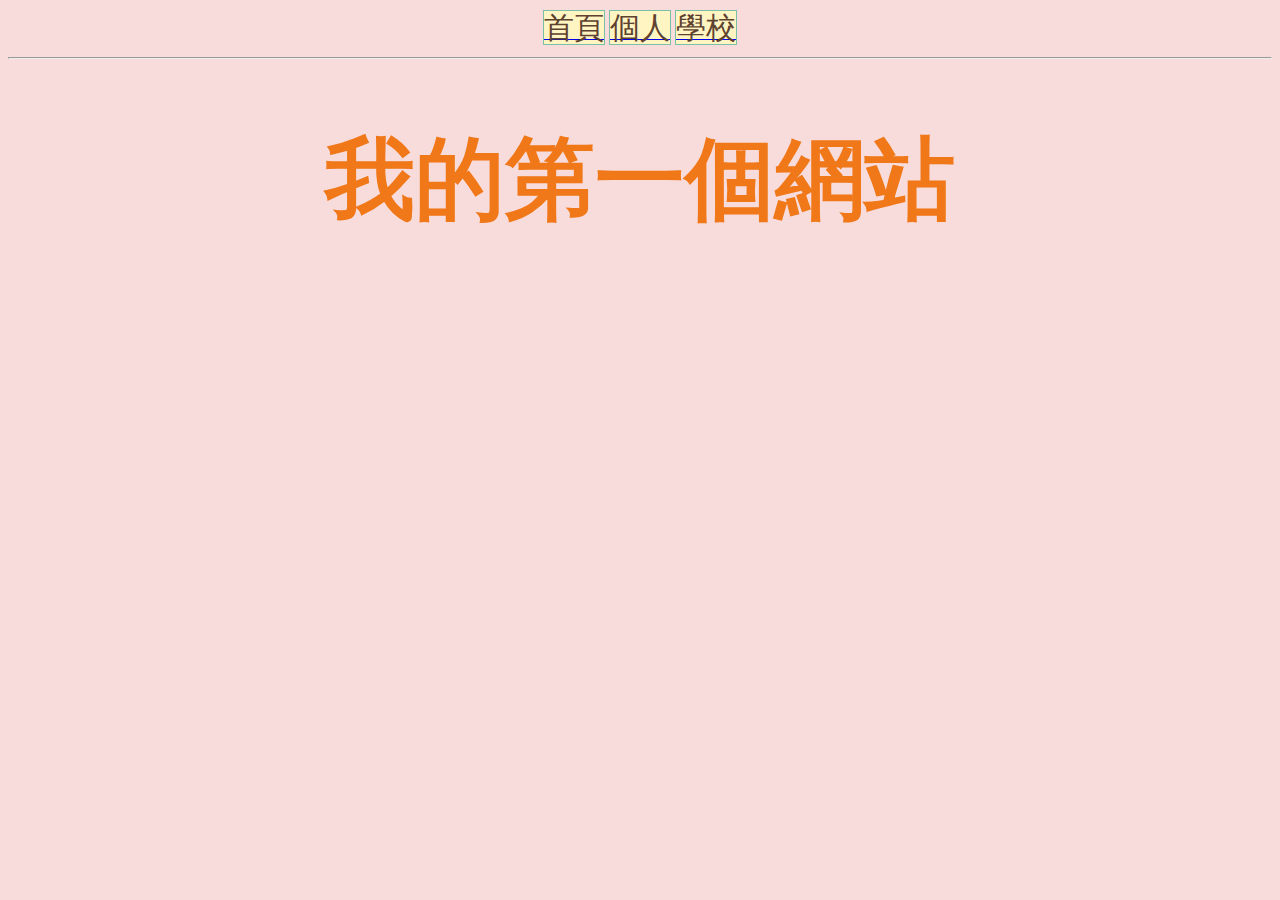
<file: index.html>
<!DOCTYPE html>
<html>
<head>
    <meta charset='utf-8'>
    <title>我的網站</title>
    <link rel='stylesheet' type='text/css' href='./style.css'>
</head>
<body>
    <a href="index.html"><div class="btn">首頁</div></a>
    <a href="person.html"><div class="btn">個人</div></a>
    <a href="http://www.ncyu.edu.tw"><div class="btn">學校</div></a>
    <hr>
    <h1>我的第一個網站</h1>
</body>
</html>
</file>
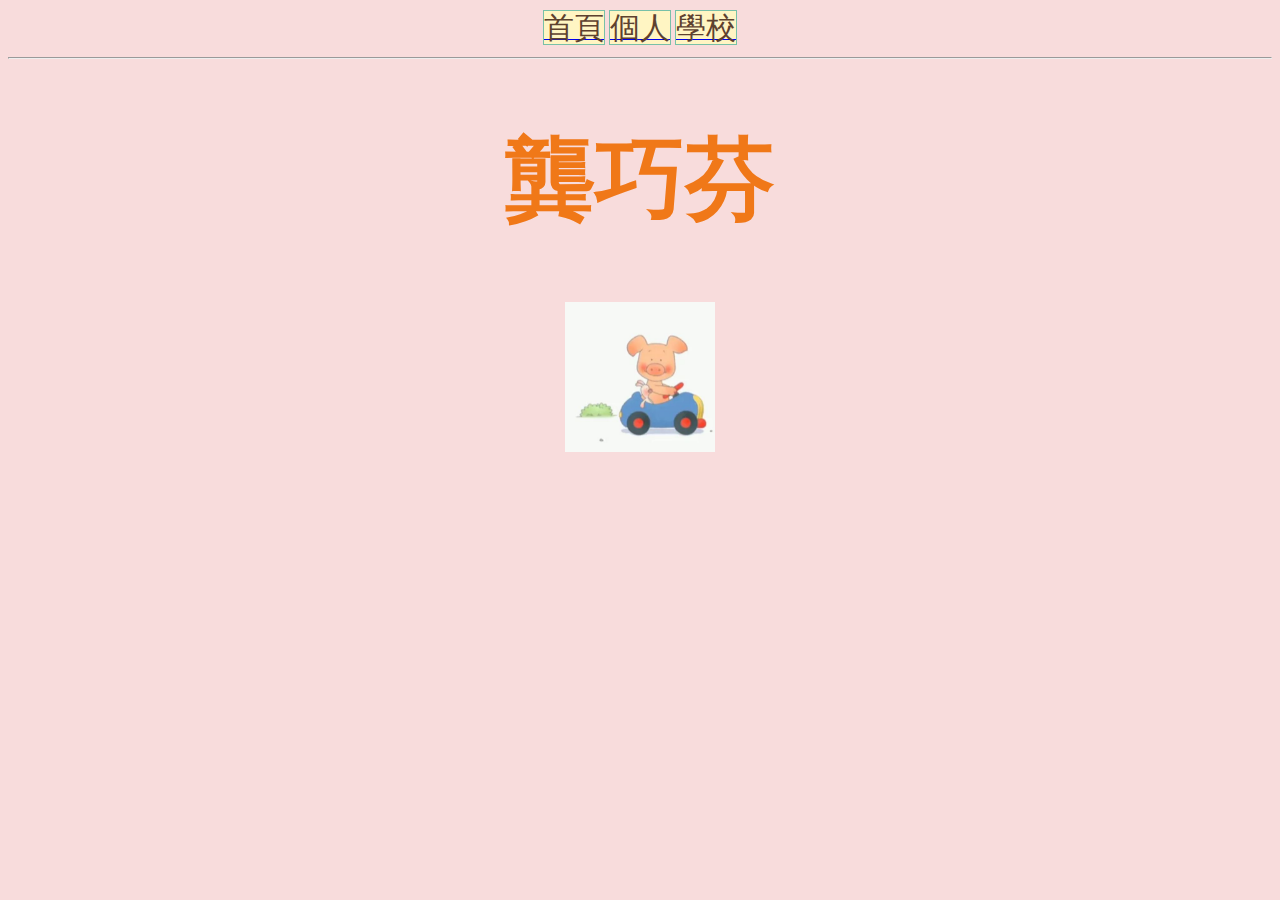
<file: person.html>
<!DOCTYPE html>
<html>
<head>
    <meta charset='utf-8'>
    <title>我的網站</title>
    <link rel='stylesheet' type='text/css' href='./style.css'>
</head>
<body>
    <a href="index.html"><div class="btn">首頁</div></a>
    <a href="person.html"><div class="btn">個人</div></a>
    <a href="http://www.ncyu.edu.tw"><div class="btn">學校</div></a>
    <hr>
    <h1>龔巧芬</h1>
    <img src="./img/person.JPG" alt="龔巧芬的照片" width="150" height="150"></img>
</body>
</html>
</file>
<file: style.css>
body{
    text-align: center;
    background-color: #F8DCDC;
}
.btn{
    border: solid 1px #78c0a8;
    width: 100px;
    height: 100px;
    display: inline;
    font-size: 30px;
    color: #5e412f;
    background-color: #FFF5C3;
}
h1{
    font-size: 90px;
    font-family: 微軟正黑體;
    color: #f07818;
}
</file>
